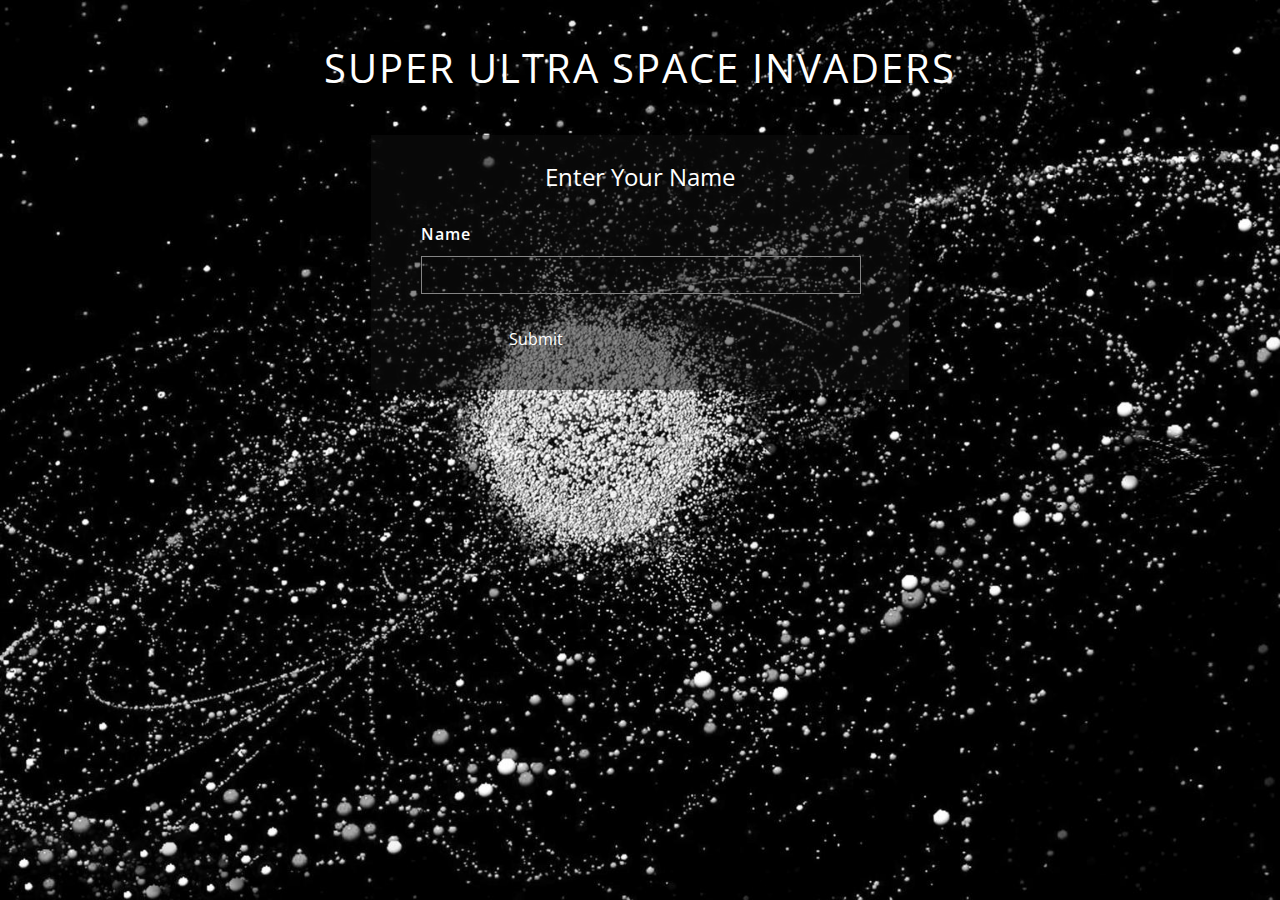
<file: lo_gin.html>
<!--
	Author: W3layouts
	Author URL: http://w3layouts.com
	License: Creative Commons Attribution 3.0 Unported
	License URL: http://creativecommons.org/licenses/by/3.0/
-->

<!DOCTYPE html>
<html>
<head>
<title>Super Ultra Space Invaders</title>
<meta name="viewport" content="width=device-width, initial-scale=1" />
<meta http-equiv="Content-Type" content="text/html; charset=utf-8" />
<meta name="keywords" content="Order Tracking Form Responsive, Login Form Web Template, Flat Pricing Tables, Flat Drop-Downs, Sign-Up Web Templates, Flat Web Templates, Login Sign-up Responsive Web Template, Smartphone Compatible Web Template, Free Web Designs for Nokia, Samsung, LG, Sony Ericsson, Motorola Web Design" />
<script type="application/x-javascript"> addEventListener("load", function() { setTimeout(hideURLbar, 0); }, false); function hideURLbar(){ window.scrollTo(0,1); } </script>

<!-- custom css file -->
<link rel="stylesheet" href="css/style.css">
<!-- //custom css file -->

<!-- google fonts -->
<link href='//fonts.googleapis.com/css?family=Open+Sans:400,300italic,300,400italic,600,600italic,700,700italic,800,800italic' rel='stylesheet' type='text/css'>
<!-- //google fonts -->
		
</head>

<body>
<h1>Super Ultra Space Invaders</h1>
<div class="agile-its">
	<h2>Enter Your Name</h2>
	<div class="w3layouts">
		<div class="photos-upload-view">
			<form action="#" method="POST">
					<div class="agileinfo">
					</div>
						<div class="agileinfo-row">
							<div class="ferry ferry-from">
								<label>Name</label>
								<input type="text" name="Name" placeholder="" required="">
							</div>
							
							
							
							<div class="clear"></div>
						</div>
					<div class="wthree-text"> 
						<div class="wthreesubmitaits">
							
							<a href="main.html">Submit</a>
						</div>  
					</div>
			</form>
						
		</div>
		<div class="clear"></div>
	</div>
</div>

</body>
</html>
</file>
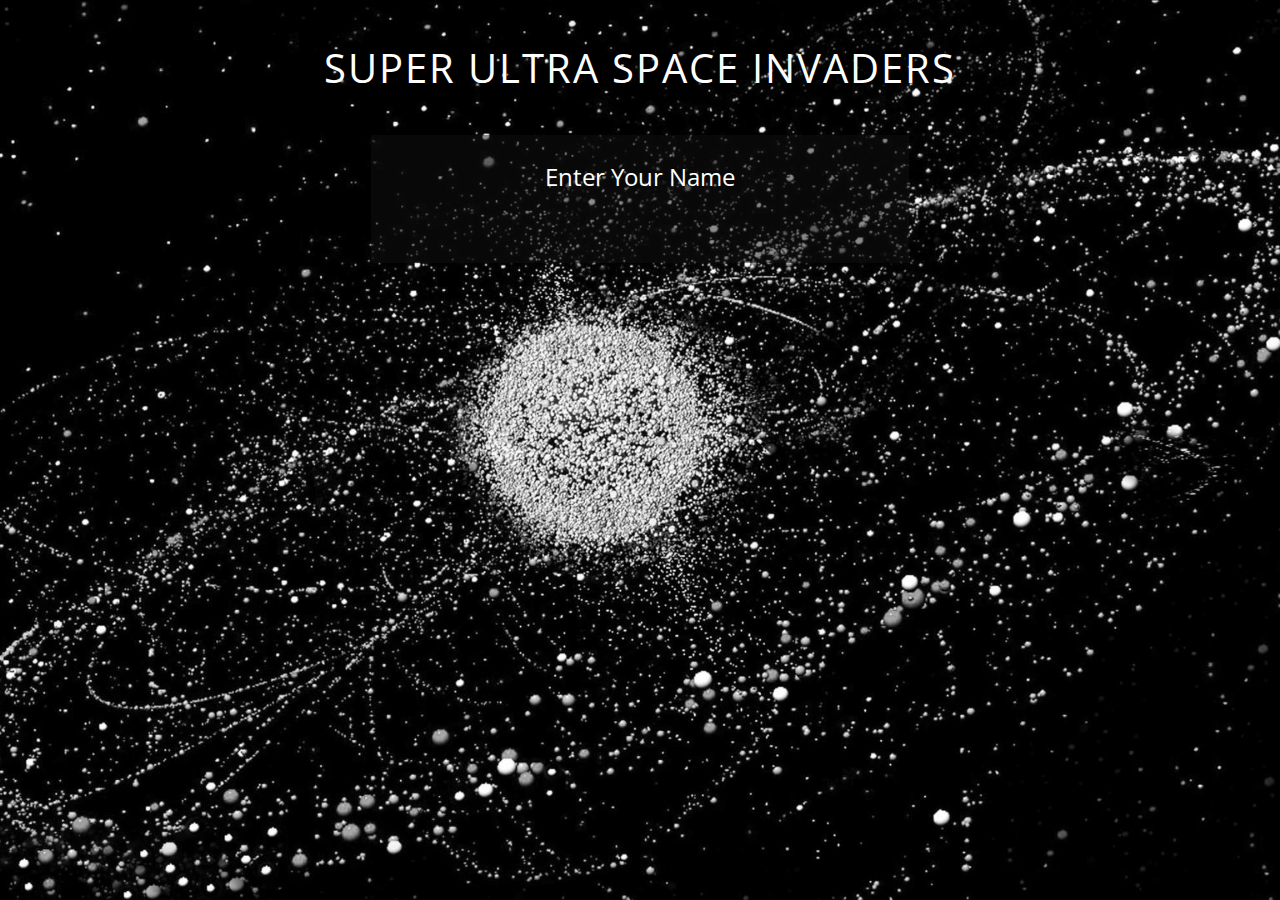
<file: main.html>
<!--
	Author: W3layouts
	Author URL: http://w3layouts.com
	License: Creative Commons Attribution 3.0 Unported
	License URL: http://creativecommons.org/licenses/by/3.0/
-->

<!DOCTYPE html>
<html>
<head>
<title>Super Ultra Space Invaders</title>
<meta name="viewport" content="width=device-width, initial-scale=1" />
<meta http-equiv="Content-Type" content="text/html; charset=utf-8" />
<meta name="keywords" content="Order Tracking Form Responsive, Login Form Web Template, Flat Pricing Tables, Flat Drop-Downs, Sign-Up Web Templates, Flat Web Templates, Login Sign-up Responsive Web Template, Smartphone Compatible Web Template, Free Web Designs for Nokia, Samsung, LG, Sony Ericsson, Motorola Web Design" />
<script type="application/x-javascript"> addEventListener("load", function() { setTimeout(hideURLbar, 0); }, false); function hideURLbar(){ window.scrollTo(0,1); } </script>

<!-- custom css file -->
<link rel="stylesheet" href="css/style.css">
<!-- //custom css file -->

<!-- google fonts -->
<link href='//fonts.googleapis.com/css?family=Open+Sans:400,300italic,300,400italic,600,600italic,700,700italic,800,800italic' rel='stylesheet' type='text/css'>
<!-- //google fonts -->
		
</head>

<body>
<h1>Super Ultra Space Invaders</h1>
<div class="agile-its">
	<h2>Enter Your Name</h2>
	<div class="w3layouts">
		<div class="photos-upload-view">
			<form action="#" method="POST">
					
						
			</form>
						
		</div>
		<div class="clear"></div>
	</div>
</div>

</body>
</html>
</file>
<file: css/style.css>
/*--
	Author: W3layouts
	Author URL: http://w3layouts.com
	License: Creative Commons Attribution 3.0 Unported
	License URL: http://creativecommons.org/licenses/by/3.0/
--*/

/*-- Reset-Code --*/
	html,body,div,span,applet,object,iframe,h1,h2,h3,h4,h5,h6,p,blockquote,pre,a,abbr,acronym,address,big,cite,code,del,dfn,em,img,ins,kbd,q,s,samp,small,strike,strong,sub,sup,tt,var,b,u,i,dl,dt,dd,ol,nav ul,nav li,fieldset,form,label,legend,table,caption,tbody,tfoot,thead,tr,th,td,article,aside,canvas,details,embed,figure,figcaption,footer,header,hgroup,menu,nav,output,ruby,section,summary,time,mark,audio,video{margin:0;padding:0;border:0;font-size:100%;font:inherit;vertical-align:baseline;}
	article, aside, details, figcaption, figure,footer, header, hgroup, menu, nav, section {display: block;}
	ol,ul{list-style:none;margin:0px;padding:0px;}
	blockquote,q{quotes:none;}
	blockquote:before,blockquote:after,q:before,q:after{content:'';content:none;}
	table{border-collapse:collapse;border-spacing:0;}
	/* start editing from here */
	a{text-decoration:none;}
	.txt-rt{text-align:right;}/* text align right */
	.txt-lt{text-align:left;}/* text align left */
	.txt-center{text-align:center;}/* text align center */
	.float-rt{float:right;}/* float right */
	.float-lt{float:left;}/* float left */
	.clear{clear:both;}/* clear float */
	.pos-relative{position:relative;}/* Position Relative */
	.pos-absolute{position:absolute;}/* Position Absolute */
	.vertical-base{vertical-align:baseline;}/* vertical align baseline */
	.vertical-top{vertical-align:top;}/* vertical align top */
	nav.vertical ul li{display:block;}/* vertical menu */
	nav.horizontal ul li{display: inline-block;}/* horizontal menu */
	img{max-width:100%;}
/*-- //Reset-Code --*/
body {
	background:#232323;
    background: url(../images/bg1.jpg) no-repeat 0px 0px;
	background-size: cover;
	font-family: 'Open Sans', sans-serif;
	background-attachment: fixed;
    background-position: center;
}
h1,h2,h3,h4,h5,h6{
	
}
h1{
	color:#fff;
	font-size:40px;
	text-align:center;
	margin-top:40px;
    letter-spacing: 2px;
    text-transform: uppercase;
}
.agile-its{
	width:35%;
	margin:40px auto;
	background:rgba(16, 16, 16, 0.48);

}
h2 {
    color: #fff;
    padding: 25px 0 0;
    text-align: center;
    font-size: 24px;
}
.agile-its p {
    text-align: center;
    margin: 1em 0;
    font-size: 16px;
    letter-spacing: 1px;
    font-weight: 600;
    color: #00bcd4;
}
a {
    color: #FFFFFF;
}
.w3layouts{
	padding:30px 50px 40px;
}
.w3layouts p{
	font-size:14px;
	line-height:27px;
	color:#000;
	margin-bottom:10px;
}
.agileinfo{
	position:relative;
}
input[type="submit"]{
    width: 100%;
    background: #F44336;
    border: none;
    padding: 12px 0;
    color: #fff;
    font-size: 17px;
    cursor: pointer;
    letter-spacing: 1px;
    -webkit-transition: 0.5s all; /* Safari */
    transition:  0.5s all;
	-moz-transition: 0.5s all;
	-ms-transition:0.5 all;
	-o-transition:0.5s all;
    font-family: 'Open Sans', sans-serif;
    text-transform: capitalize;
}
.wthreesubmitaits {
    width: 60%;
    margin: 1em auto 0;
}
input[type="submit"]:hover {
    background: #146eb4;
}
.footer p{
	text-align:center;
	color:#fff;
	margin-bottom:40px;
    font-size: 15px;
    letter-spacing: 1px;
}
.footer p a{
	color:#fff;
}
.footer p a:hover{
	text-decoration:underline;
}

label {
    font-size: 1em;
    font-weight: 600;
    color: #ffffff;
    margin-bottom: .7em;
    letter-spacing: 1px;
    display: block;
    text-transform: capitalize;
}

input[type="text"], input[type="email"], select, select.dropdown{
    width: 96%;
    padding: 0.6em;
	border: 1px solid #848484;
    font-size: .9em;
	letter-spacing:.5px;
    outline: none;
    color: #fff;
    background-color: transparent;
    margin-bottom: 1.2em;
    font-family: 'Open Sans', sans-serif;
}
select {
    width: 31%;
    float: left;
    margin-right: 1em;
    color: #666;
    font-family: 'Open Sans', sans-serif;
    font-size: 15px;
    font-weight: 600;
}
.last select {
    margin-right: 0em;
}
.w3_agileits_main_grid_left_l {
    float: left;
    margin-bottom: 2em;
    margin-top: .5em;
}
.w3_agileits_main_grid_left_l h3 {
    font-size: 16px;
    color: #000;
    font-family: 'Open Sans', sans-serif;
    font-weight: 600;
	text-transform:uppercase;
}
.w3_agileits_main_grid_left_r {
    float: none;
    margin-left: 7em;
    margin-top: .6em;
}
.agileinfo_radio_button {
    float: left;
    margin-left: 2em;
}
.agileinfo_radio_button:first-child {
    margin-left: 0;
}
label.radio, .checkbox {
    font-size: 15px;
    font-weight: 600;
    color: #484848;
    padding-left: 25px;
    margin: 0;
    position: relative;
    text-transform: capitalize;
    font-family: 'Open Sans', sans-serif;
}
.checkbox input, .radio input {
    position: absolute;
    left: -9999px;
}
.radio span, .checkbox span {
    position: absolute;
    top: 3px;
    left: 0;
    display: block;
    width: 15px;
    height: 15px;
    outline: none;
    background: #00BCD4;
    border-radius: 50%;
    -webkit-border-radius: 50%;
    -moz-border-radius: 50%;
    -o-border-radius: 50%;
    -ms-border-radius: 50%;
    cursor: pointer;
}
.radio input + span:after, .checkbox input + span:after {
    content: '';
    top: 3px;
    left: 3px;
    width: 9px;
    height: 9px;
    border-radius: 50%;
    background-color: #fff !important;
}
.radio input:checked + span:after {
    opacity: 1;
}
.checkbox input + span:after, .radio input + span:after {
    position: absolute;
    opacity: 0;
    transition: opacity 0.1s;
    -o-transition: opacity 0.1s;
    -ms-transition: opacity 0.1s;
    -moz-transition: opacity 0.1s;
    -webkit-transition: opacity 0.1s;
}
/*-- checkbox --*/
.wthree-text label {
    font-size: 0.9em;
    color: #333;
    cursor: pointer;
    position: relative;
    float: left;
    font-weight: 600;
}
.radio i.fa {
    padding-right: .5em;
    color: #F44336;
    font-size: 25px;
    vertical-align: middle;
}
input.checkbox {
    background: #146eb4;
	cursor: pointer;
    width: 1em;
    height: 1em;
}
input.checkbox:before {
	content: "";
	position: absolute;
	width: 1.2em;
	height: 1.2em;
	background: inherit;
	cursor: pointer;
}
input.checkbox:after {
	content: ""; 
	position: absolute;
	top: 0px;
	left: 0;
	z-index: 1;
	width: 1.2em;
	height: 1.2em;
	border: 1px solid #fff; 
	-webkit-transition: .4s ease-in-out;
	-moz-transition: .4s ease-in-out;
	-o-transition: .4s ease-in-out;
	transition: .4s ease-in-out;
}
input.checkbox:checked:after {
	-webkit-transform: rotate(-45deg);
	-moz-transform: rotate(-45deg);
	-o-transform: rotate(-45deg);
	-ms-transform: rotate(-45deg);
	transform: rotate(-45deg);
	height: .5rem;
	border: 1px solid #fff;
	border-top-color: transparent;
	border-right-color: transparent;
}
.anim input.checkbox:checked:after {
	-webkit-transform: rotate(-45deg);
	-moz-transform: rotate(-45deg);
	-o-transform: rotate(-45deg);
	-ms-transform: rotate(-45deg);
	transform: rotate(-45deg);
	height: .5rem;
	border-color: transparent;
	border-right-color: transparent; 
	animation: .4s rippling .4s ease;
	animation-fill-mode: forwards;
}
@keyframes rippling {
	50% {
		border-left-color: #fff;
	}
	100% {
		border-bottom-color: #fff;
		border-left-color: #fff;
	}
} 
.anim span {
    padding-left: .5em;
    vertical-align: top;
}
input[type="file"] {
    position: absolute;
    top: 0px;
    left: 23%;
    padding: 8px 5px;
    opacity: 0;
    cursor: pointer;
}
/*-- //checkbox --*/  

/* responsive design */
@media screen and (max-width: 1920px) {
	h1 {
		margin-top: 100px;
	}
}
@media screen and (max-width: 1680px) {
	h1 {
		margin-top: 50px;
	}
}
@media screen and (max-width: 1600px) {
	h1 {
		margin-top: 40px;
	}
}

@media screen and (max-width: 1440px) {
	.agile-its {
		width: 37%;
	}
}
@media screen and (max-width: 1366px) {
	input[type="file"] {
		left: 18%;
	}
	.agile-its {
		width: 40%;
	}
}
@media screen and (max-width: 1280px) {
	.agile-its {
		width: 42%;
	}
}
@media screen and (max-width: 1080px) {
	.agile-its {
		width: 50%;
	}
	input[type="text"], input[type="email"], select, select.dropdown {
    width: 95.5%;
}
}
@media screen and (max-width: 1050px) {
	.agile-its {
		width: 52%;
	}
}
@media screen and (max-width: 1024px) {
	.agile-its {
		width: 54%;
	}
}
@media screen and (max-width: 991px) {
	.agile-its {
		width: 55%;
	}
}
@media screen and (max-width: 900px) {
	.agile-its {
		width: 60%;
	}
}
@media screen and (max-width: 800px) {
	h1 {
		font-size: 35px;
	}
	.agile-its {
		width: 66%;
	}
	h2 {
		padding: 25px 0 0;
		font-size: 25px;
	}
	.w3layouts {
		padding: 30px 40px 40px;
	}
}
@media screen and (max-width: 768px) {
	.w3layouts p {
		font-size: 13.3px;
	}
	.agile-its {
		width: 68%;
	}
	label {
		font-size: .9em;
	}
	.w3_agileits_main_grid_left_l h3 {
		font-size: 15px;
	}
}
@media screen and (max-width: 736px) {
	.w3layouts {
		padding: 30px;
	}
}
@media screen and (max-width: 667px) {
	.agile-its {
		width: 76%;
	}
	h1 {
		font-size: 30px;
		margin-top: 30px;
	}
}
@media screen and (max-width: 640px) {
	.agile-its {
		width: 76%;
	}
	select {
		width: 30.8%;
	}
}
@media screen and (max-width: 600px) {
	.agile-its {
		width: 82%;
	}
	.agile-its {
		margin: 30px auto;
	}
	.footer p {
		font-size: 14px;
		line-height: 26px;
		margin-bottom: 30px;
	}
	select {
		width: 30.8%;
	}
}
@media screen and (max-width: 568px) {
	.agile-its {
		width: 85%;
	}
}
@media screen and (max-width: 480px) {
	.agile-its {
		width: 90%;
	}
	.footer p {
		width: 90%;
		margin: 20px auto;
	}
	h2 {
		font-size: 22px;
	}
	h1 {
		font-size: 27px;
		letter-spacing: 1px;
	}
	select {
    width: 30.5%;
}
input[type="text"], input[type="email"] {
    width: 94.5%;
}
}
@media screen and (max-width: 414px) {
	h1 {
		font-size: 25px;
	}
	.agile-its {
		width: 96%;
	}
	.w3layouts {
		padding: 25px;
	}
	.footer p {
		font-size:14px;
	}
	.wthree-text label {
		font-size: 0.85em;
	}
	.w3_agileits_main_grid_left_r {
		margin-left: 6em;
	}
	h2 {
		font-size: 20px;
	}
	.agile-its p {
		font-size: 14px;
	}
	input[type="text"], input[type="email"] {
    width: 94%;
	}
	select {
    margin-right: 0.9em;
}
}
@media screen and (max-width: 384px) {
	h1 {
		font-size: 24px;
	}
	h2 {
		font-size: 20px;
	}
	.w3layouts {
		padding: 22px;
	}
	.radio i.fa {
		padding-right: .3em;
		font-size: 21px;
	}
	input[type="submit"] {
		padding: 10px 0;
		font-size: 15px;
	}
	select {
    margin-right: 0.85em;
}
}
@media screen and (max-width: 375px) {
	.w3_agileits_main_grid_left_r {
		margin-left: 5em;
	}
}
@media screen and (max-width: 320px) {
	h1 {
		font-size: 22px;
		margin-top: 25px;
		letter-spacing: 0px;
	}
	h2{
		font-size:17px;
	}
	.agile-its {
		width: 96%;
		margin: 20px auto 0;
	}
	.w3_agileits_main_grid_left_r {
		margin-left: 4.2em;
	}
	label {
		font-size: .8em;
	}
	label.radio, .checkbox {
		font-size: 14px;
		padding-left: 20px;
	}
	.agileinfo_radio_button {
		margin-left: 1em;
	}
	.radio span, .checkbox span {
		width: 12px;
		height: 12px;
	}
	.radio input + span:after, .checkbox input + span:after {
		top: 2px;
		left: 2px;
		width: 8px;
		height: 8px;
	}
	select {
		width: 33%;
		font-size: 14px;
	}
	.middle select {
    width: 30.3%;
}
	.last select {
		width: 27%;
	}
	.footer p {
		font-size: 13px;
	}
	.w3_agileits_main_grid_left_l h3 {
		font-size: 14px;
	}
	 select, select.dropdown {
    padding: 0.6em 0.2em;
}
input[type="text"], input[type="email"] {
    width: 92%;
}
}
</file>
